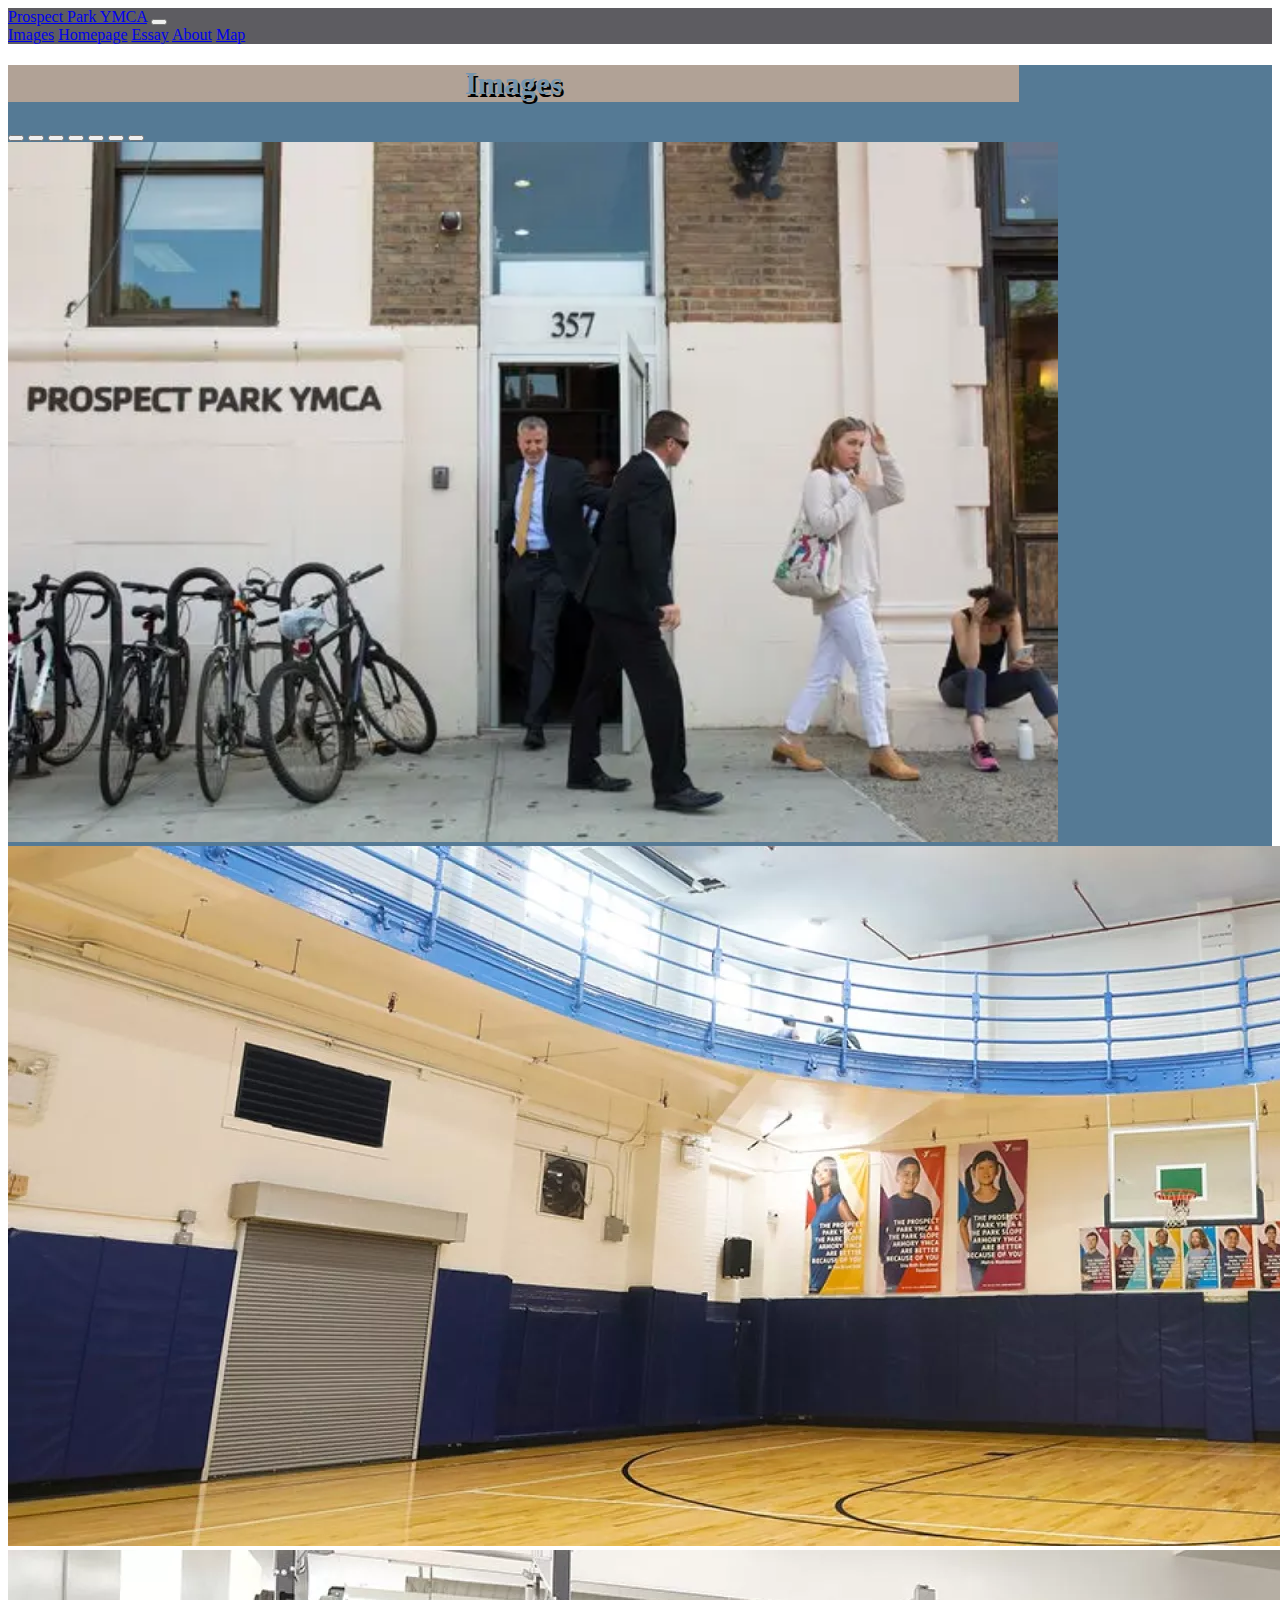
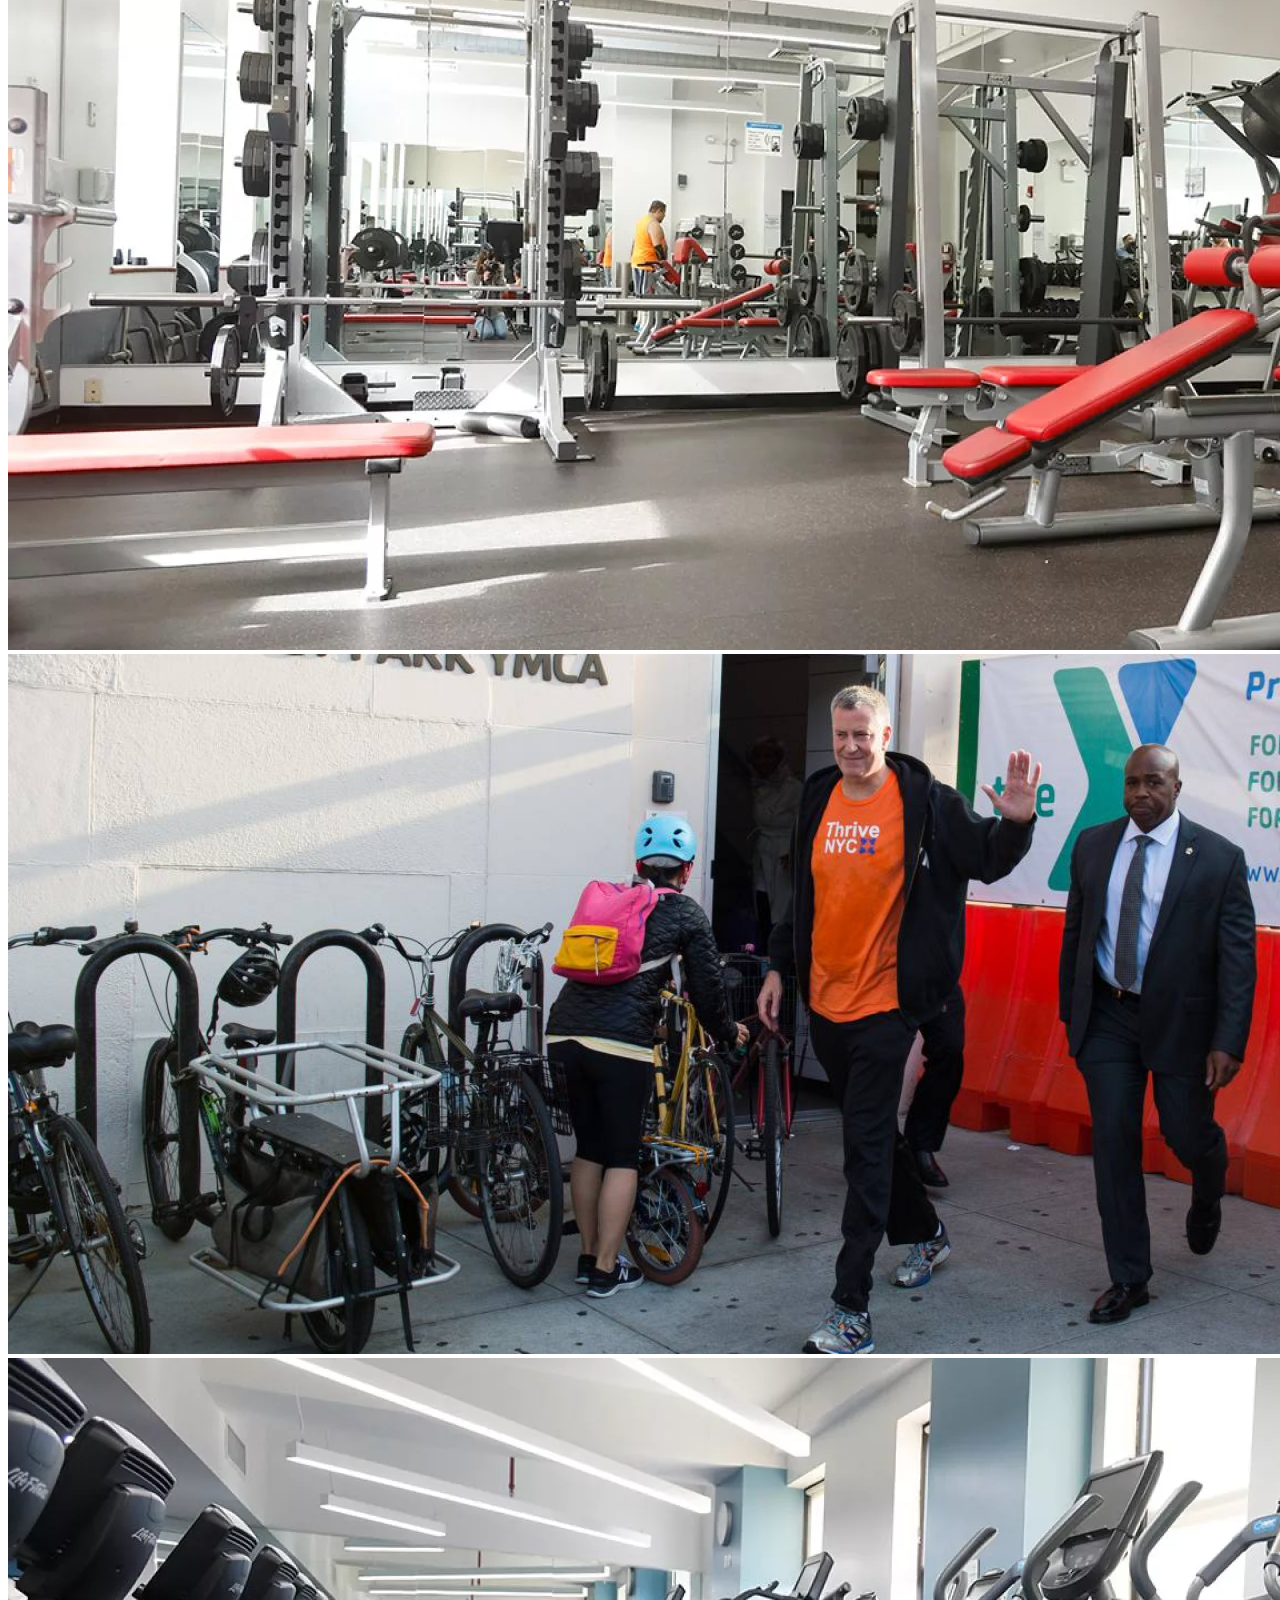
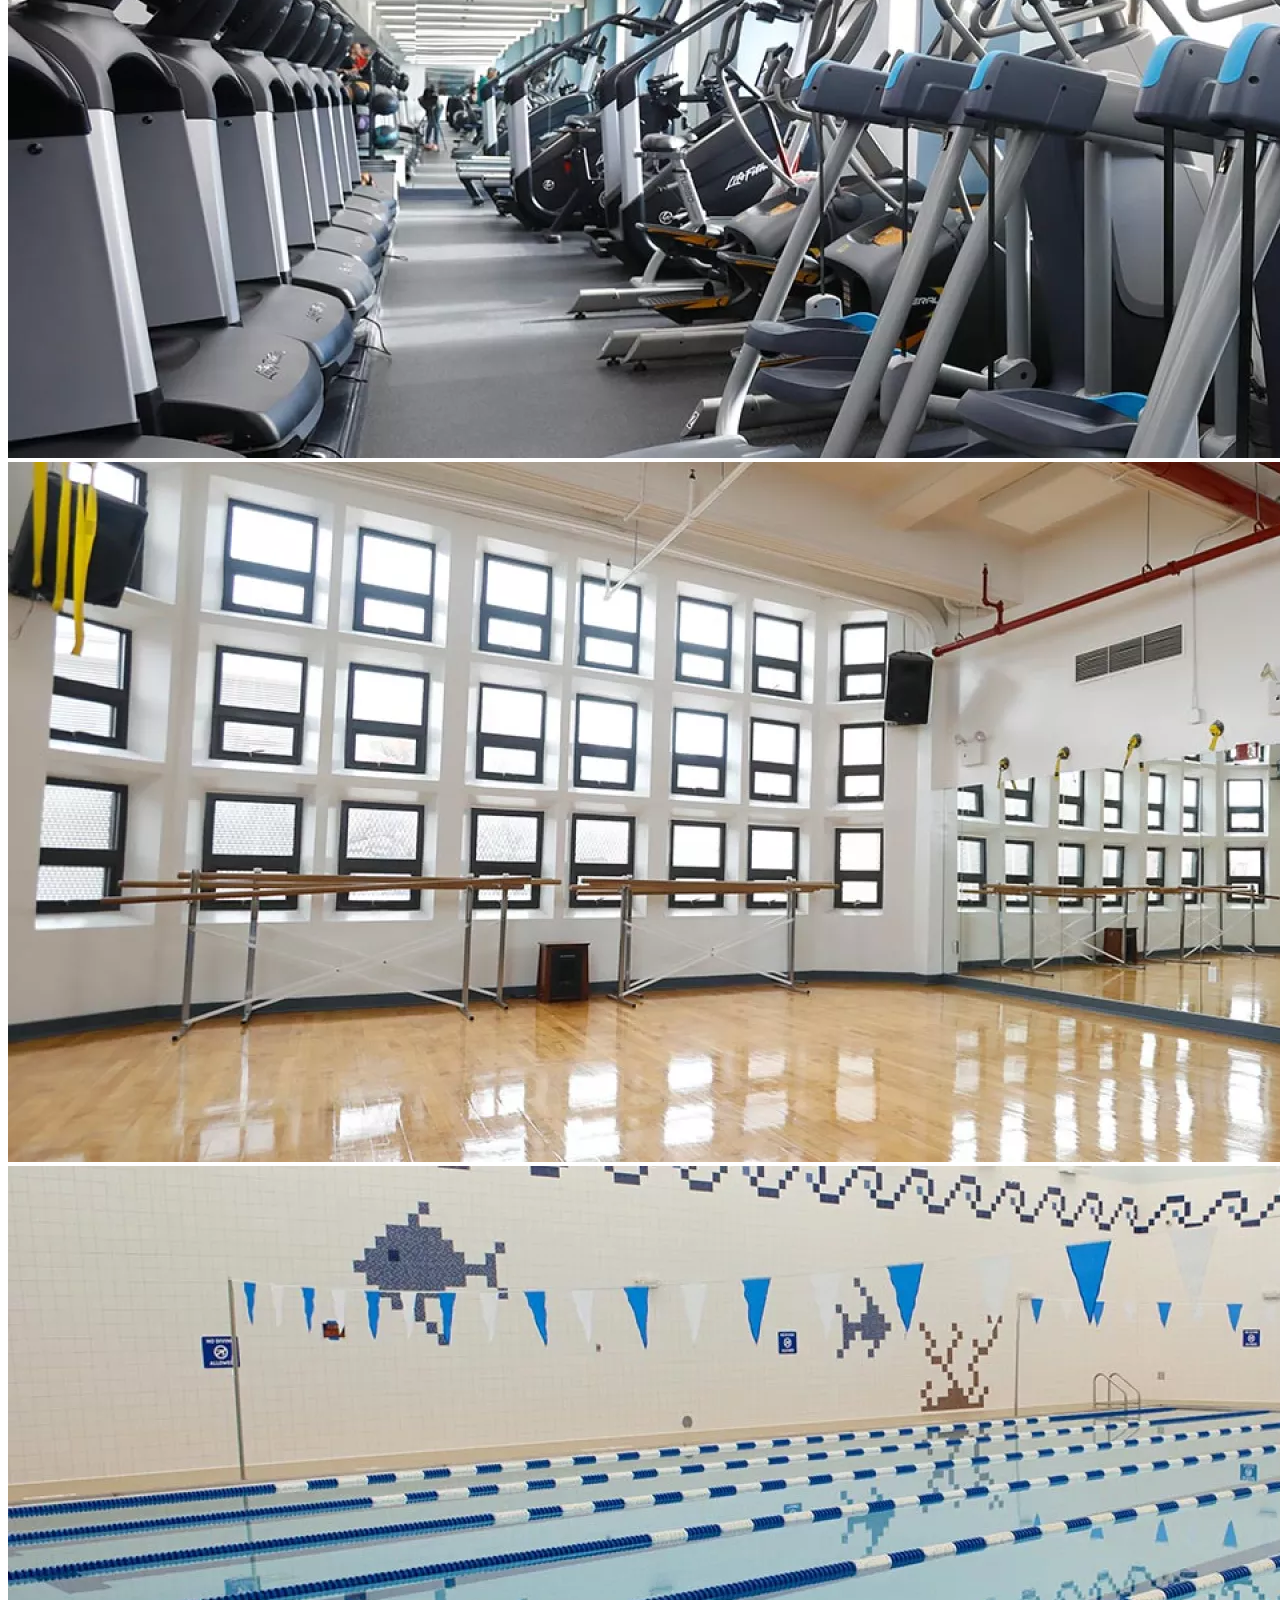
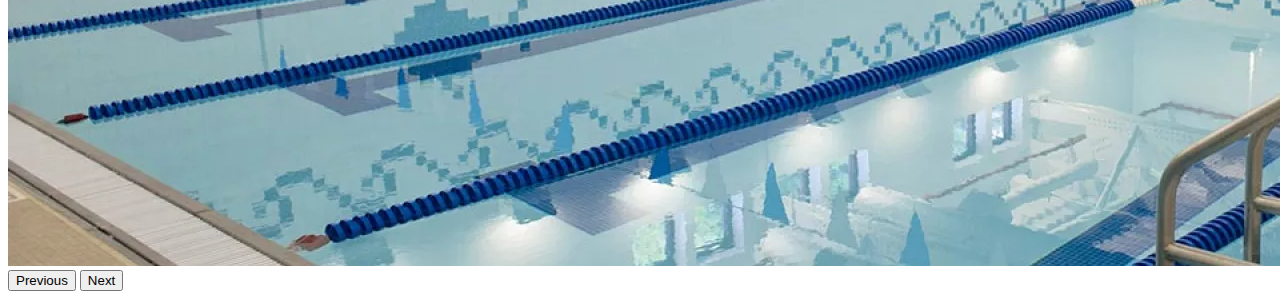
<file: homepage/images.html>
<!DOCTYPE html>

<html lang="en">
    <head>
        <link href="https://cdn.jsdelivr.net/npm/bootstrap@5.0.2/dist/css/bootstrap.min.css" rel="stylesheet" integrity="sha384-EVSTQN3/azprG1Anm3QDgpJLIm9Nao0Yz1ztcQTwFspd3yD65VohhpuuCOmLASjC" crossorigin="anonymous">
        <script src="https://cdn.jsdelivr.net/npm/bootstrap@5.0.2/dist/js/bootstrap.bundle.min.js" integrity="sha384-MrcW6ZMFYlzcLA8Nl+NtUVF0sA7MsXsP1UyJoMp4YLEuNSfAP+JcXn/tWtIaxVXM" crossorigin="anonymous"></script>
        <link href="styles.css" rel="stylesheet">
        <title>Images</title>
    </head>
    <body>
        <nav class="navbar navbar-expand-lg navbar-dark "style="background-color:#5d5c61;">
            <div class="container-fluid">
              <a class="navbar-brand" href="#">Prospect Park YMCA</a>
              <button class="navbar-toggler" type="button" data-bs-toggle="collapse" data-bs-target="#navbarNavAltMarkup" aria-controls="navbarNavAltMarkup" aria-expanded="false" aria-label="Toggle navigation">
                <span class="navbar-toggler-icon"></span>
              </button>
              <div class="collapse navbar-collapse" id="navbarNavAltMarkup">
                <div class="navbar-nav">
                  <a class="nav-link active" href="images.html">Images</a>
                  <a class="nav-link" href="index.html">Homepage</a>
                  <a class="nav-link" href="essay.html">Essay</a>
                  <a class="nav-link" href="about.html">About</a>
                  <a class="nav-link" href="map.html">Map</a>
                </div>
              </div>
            </div>
          </nav>
          <div class="bg3">
        <div class="container">
            <h1> Images</h1>
        </div>
        <div id="carouselExampleIndicators" class="carousel slide" data-bs-ride="carousel">
          <div class="carousel-indicators">
            <button type="button" data-bs-target="#carouselExampleIndicators" data-bs-slide-to="0" class="active" aria-current="true" aria-label="Slide 1"></button>
            <button type="button" data-bs-target="#carouselExampleIndicators" data-bs-slide-to="1" aria-label="Slide 2"></button>
            <button type="button" data-bs-target="#carouselExampleIndicators" data-bs-slide-to="2" aria-label="Slide 3"></button>
            <button type="button" data-bs-target="#carouselExampleIndicators" data-bs-slide-to="3" aria-label="Slide 4"></button>
            <button type="button" data-bs-target="#carouselExampleIndicators" data-bs-slide-to="4" aria-label="Slide 5"></button>
            <button type="button" data-bs-target="#carouselExampleIndicators" data-bs-slide-to="5" aria-label="Slide 6"></button>
            <button type="button" data-bs-target="#carouselExampleIndicators" data-bs-slide-to="6" aria-label="Slide 7"></button>

          </div>
          <div class="carousel-inner">
            <div class="carousel-item active">
              <img src="1.jpeg" class="d-block w-100" alt="...">
            </div>
            <div class="carousel-item">
              <img src="2.jpeg" class="d-block w-100" alt="...">
            </div>
            <div class="carousel-item">
              <img src="3.jpeg" class="d-block w-100" alt="...">
            </div>
            <div class="carousel-item">
              <img src="4.jpeg" class="d-block w-100" alt="...">
            </div>
            <div class="carousel-item">
              <img src="5.jpeg" class="d-block w-100" alt="...">
            </div>
            <div class="carousel-item">
              <img src="6.jpeg" class="d-block w-100" alt="...">
            </div>
            <div class="carousel-item">
              <img src="7.jpeg" class="d-block w-100" alt="...">
            </div>
          </div>
          <button class="carousel-control-prev" type="button" data-bs-target="#carouselExampleIndicators" data-bs-slide="prev">
            <span class="carousel-control-prev-icon" aria-hidden="true"></span>
            <span class="visually-hidden">Previous</span>
          </button>
          <button class="carousel-control-next" type="button" data-bs-target="#carouselExampleIndicators" data-bs-slide="next">
            <span class="carousel-control-next-icon" aria-hidden="true"></span>
            <span class="visually-hidden">Next</span>
          </button>
        </div>
      </div>

    </body>
</html>
</file>
<file: homepage/styles.css>
.container {
    width: 80%;
    text-align: center;
    background-color: #B1A296;
    color: #7395AE;
text-shadow: 2px 3px black;
}
.essay {
    width: 60%;
    text-align: center;
    margin : auto;
    font-family: bradley hand;
    font-size: 20px;
    color: white;
}
.about {
    width: 40%;
    text-align: center;
    margin : auto;
    font-family: bradley hand;
    font-size: 24px;
    color: white;
}

.heading {
    font-family: bradley hand;
    font-size:60px;
    font-weight:800;
    color: white;
    text-shadow: 2px 2px #7395AE;
}
.bg {
    background-image: url("ProspectPark.jpeg");
    height: 100vh;
    background-position: center;
    background-repeat: no-repeat;
    background-size: cover;
}
.Bigtext {
    font-family: 'Inconsolata', monospace;
    color: white;
    text-align: center;
    font-size: 90px;
    text-shadow: 2px 3px black;
}
img {
    height: 700px;
}
.map {
 text-align: center;
}
.bg2 {
    background-color:#557A95;
    height:100%;
}
.bg3 {
    background-color:#557A95;
    height:100vh;
}
</file>
